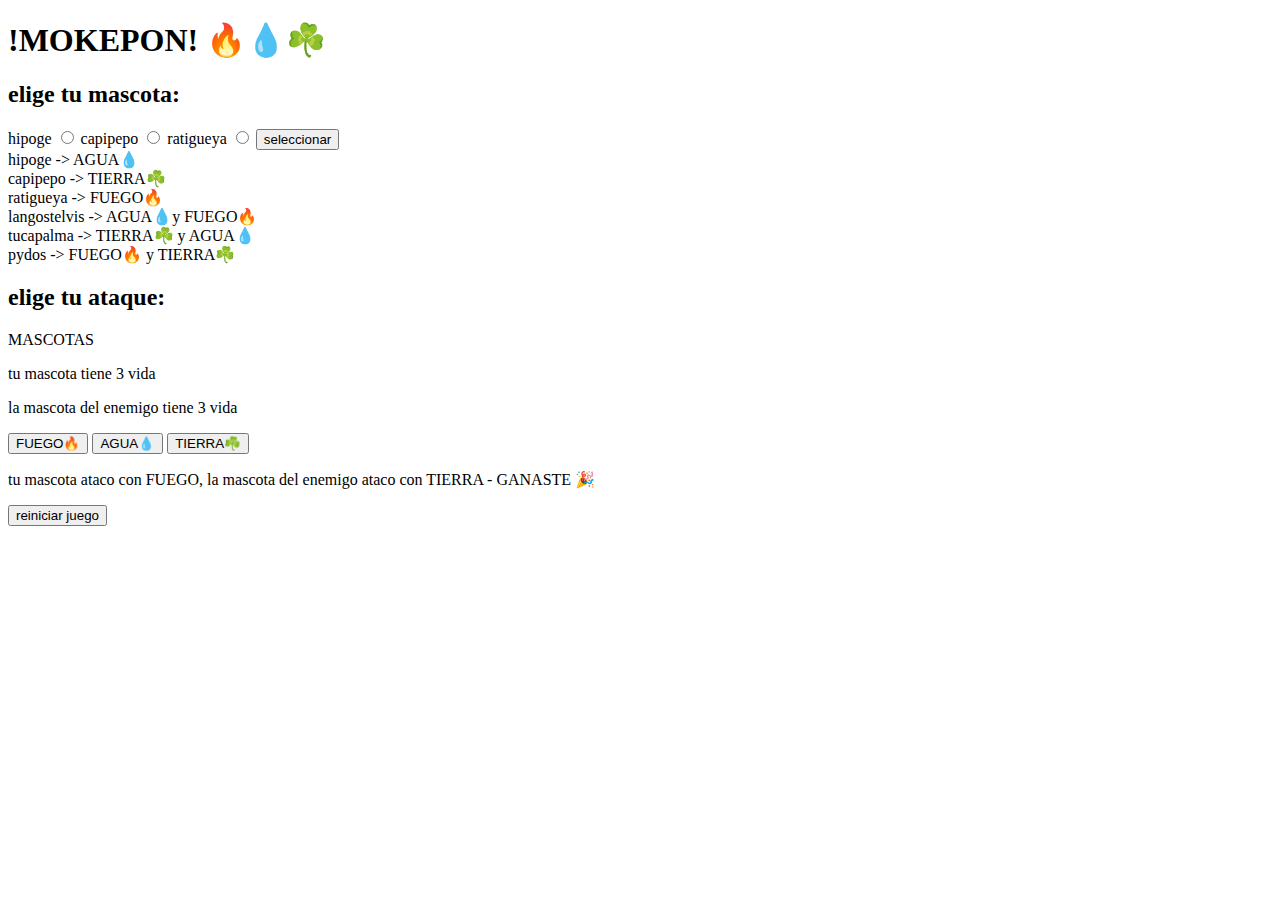
<file: clases repaso/index.html>
<!DOCTYPE html>
<html>
    <head>
       <meta charset="UTF-8">
       <title!MOKEPON!></title>
       </head>
<body>

    <h1>!MOKEPON! 🔥💧☘️</h1>

    <section id="seleccionar mascota"></section>
    <H2> elige tu mascota: </H2>


    <label for="hipoge">hipoge</label>
    <input type="radio" name="mascota" id= "hipoge" />

    <label for="capipepo">capipepo</label>
    <input type="radio" name="mascota" id="capipepo"/>

    <label for="ratigueya">ratigueya</label>
    <input type="radio" name="mascota" id="ratigueya"/>

    <button id="boton-mascota"> seleccionar </button>


     <br>hipoge -> AGUA💧<br>
     capipepo -> TIERRA☘️ <br>
     ratigueya -> FUEGO🔥 <br>
     langostelvis -> AGUA💧y FUEGO🔥 <br>
     tucapalma -> TIERRA☘️ y AGUA💧 <br>
     pydos -> FUEGO🔥 y TIERRA☘️ <br>



    <section id="seleccionar ataque">
    <h2>elige tu ataque:</h2>

    MASCOTAS


    <p>tu mascota tiene <span id="mascotajugador">3 </span>vida</p>
    <p>la mascota del enemigo tiene <span id="mascotaenemigo">3 </span>vida</p>

    <P>
        <button> FUEGO🔥</button>
        <button> AGUA💧 </button>
        <button> TIERRA☘️ </button>
    </P>
    </section>
    <section id ="mensajes">
        <p>tu mascota ataco con FUEGO, la mascota del enemigo ataco con TIERRA - GANASTE 🎉 </p>
    </section>
    <section>
        <section id="reiniciar"></section>
        <button>reiniciar juego</button>
    </section>

    <script src="js/script.js"></script>
</body>
</html>
</file>
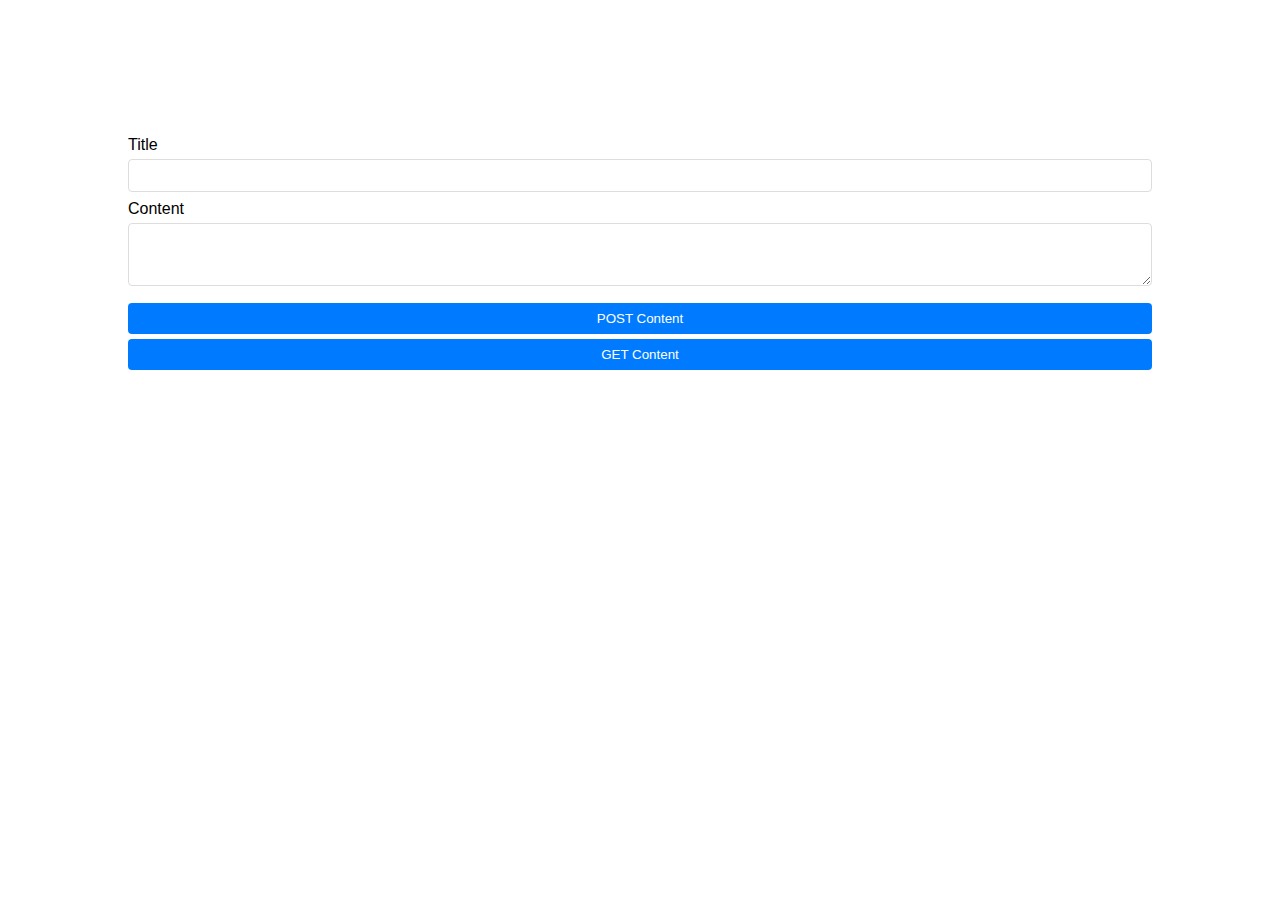
<file: asincronizacion.html>
<!DOCTYPE html>
<html lang="en">

<head>
  <meta charset="UTF-8">
  <meta name="viewport" content="width=device-width, initial-scale=1.0">
  <title>asincronizacion</title>
  <link rel="stylesheet" href="asincronizacion.css"/>
</head>

<body>

  <section id="new-post">
    <form>
      <div class="form-control">
        <label for="title">Title</label>
        <input type="text" id="title" />
      </div>
      <div class="form-control">
        <label for="content">Content</label>
        <textarea rows="3" id="content"></textarea>
      </div>
      <button type="submit">POST Content</button>
    </form>
  </section>

  <section id="available-posts">
    <button>GET Content</button>
    <section id="posts-container" class="posts"></section>
  </section>

  <script src="asincronizacion.js"></script>
</body>




</html>
</file>
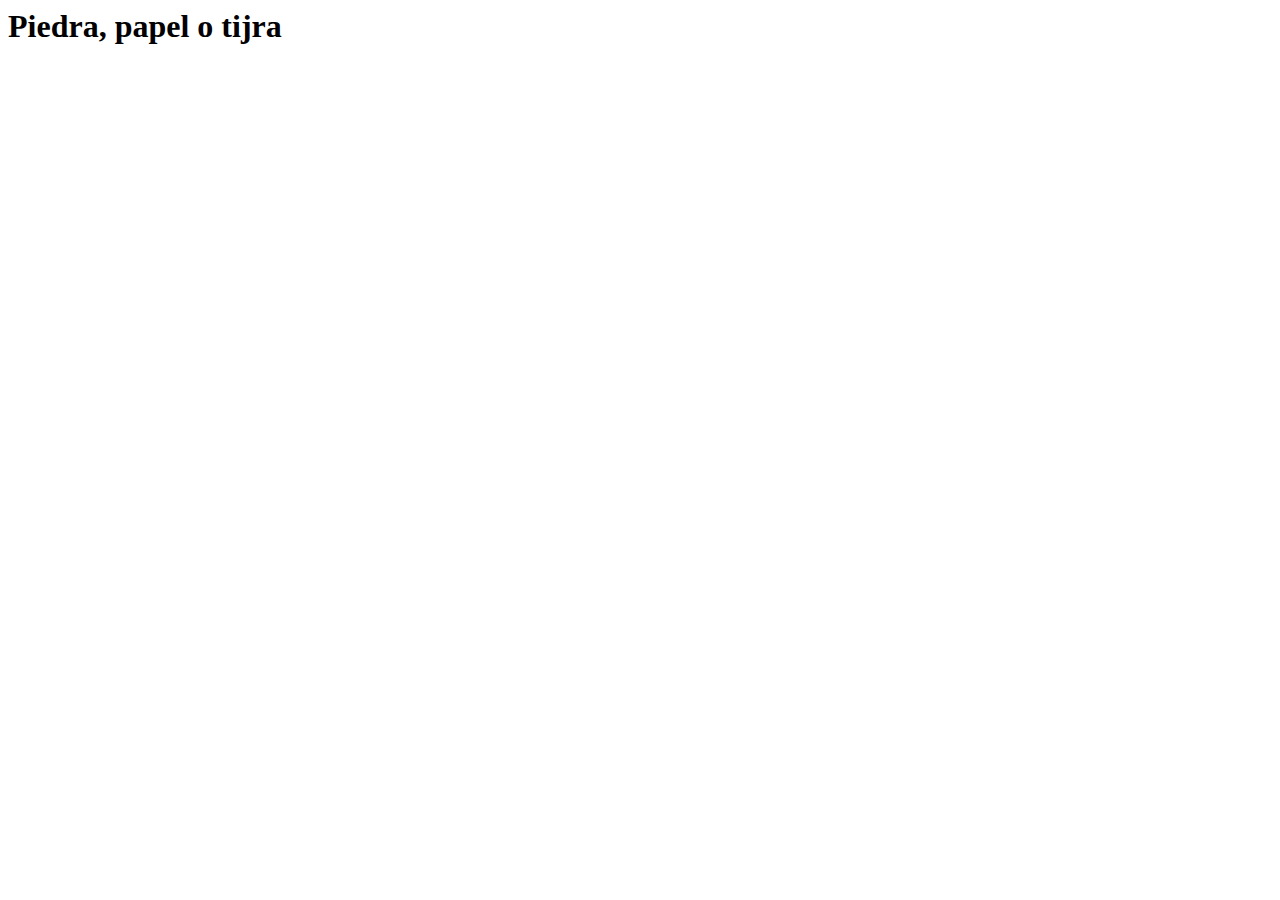
<file: clases iniciales/recordatorio.html>
<html>
  <head>
    <meta charset="utf-8" />
    <title>Mi primera programada</title>

    <script>
      function aleatorio(min, max) {
        return Math.floor(Math.random() * (max - min + 1) + min)
      }

      function eleccion(jugada) {
        let resultado = ""
        if(jugada == 1) {
          resultado = "Piedra 🪨"
        } else if (jugada == 2) {
          resultado = "Papel 📃"
        } else if (jugada == 3) {
          resultado = "Tijera ✂️"
        } else {
          resultado = "MAL ELEGIDO"
        }
        return resultado
      }

      // 1 es piedra, 2 es papel, 3 es tijera
      let jugador = 0
      let pc = 0
      let triunfos = 0
      let perdidas = 0
      
      while (triunfos < 3 && perdidas < 3) {
        pc = aleatorio(1,3)
        jugador = prompt("Elige: 1 para piedra, 2 para papel, 3 para tijera")
        // alert("Elegiste " + jugador)

        alert("PC elige " + eleccion(pc))
        alert("Tú eliges " + eleccion(jugador))
        
        // COMBATE
        if (pc == jugador) {
          alert("EMPATE")
        } else if (jugador == 1 && pc == 3) {
          alert("GANASTE")
          triunfos = triunfos + 1
        } else if (jugador == 2 && pc == 1) {
          alert("GANASTE")
          triunfos = triunfos + 1
        } else if (jugador == 3 && pc == 2) {
          alert("GANASTE")
          triunfos = triunfos + 1
        } else {
          alert("PERDISTE")
          perdidas = perdidas + 1
        }
      }
      
      alert("Ganaste " + triunfos + " veces. Perdiste " + perdidas + " veces.")
    </script>
  </head>
  <body>
    <h1>Piedra, papel o tijra</h1>
  </body>
</file>
<file: asincronizacion.css>
body {
      font-family: sans-serif;
      margin: 0;
      padding: 10%;
    }

    input,
    textarea,
    select,
    button {
      width: 100%;
      padding: 8px;
      margin-top: 5px;
      border-radius: 4px;
      border: 1px solid #ddd;
      box-sizing: border-box;
    }

    button {
      background-color: #007bff;
      color: white;
      border: none;
      cursor: pointer;
    }

    button:focus {
      outline: none;
    }

    button:hover,
    button:active {
      background: #0056b3;
    }

    .form-control {
      margin: 0.5rem 0;
    }

    .posts {
      list-style: none;
      margin: 0;
      padding: 0;
      display: grid;
      grid-template-columns: repeat(1, 1fr);
      /* Por defecto, una columna */
      gap: 1rem;
    }

    .post-item {
      margin: 1rem 0;
      border-radius: 4px;
      border: 1px solid #ddd;
      padding: 1rem;
    }

    .post-item h2,
    .post-item p {
      margin: 0.5rem 0;
    }


    .post-item h2 {
      font-size: 1rem;
      color: #414141;
    }

    .post-item p {
      font-size: 0.85rem;
      color: #666;
    }

    .post-item button {
      background: #f72222;
    }

    .post-item button:hover,
    .post-item button:active {
      background: #dd2929;
    }

    @media (min-width: 600px) {

      /* Tablet */
      .posts {
        grid-template-columns: repeat(2, 1fr);
        /* Dos columnas en tabletas */
      }
    }

    @media (min-width: 900px) {

      /* Desktop */
      .posts {
        grid-template-columns: repeat(3, 1fr);
        /* Tres columnas en escritorio */
      }
    }
</file>
